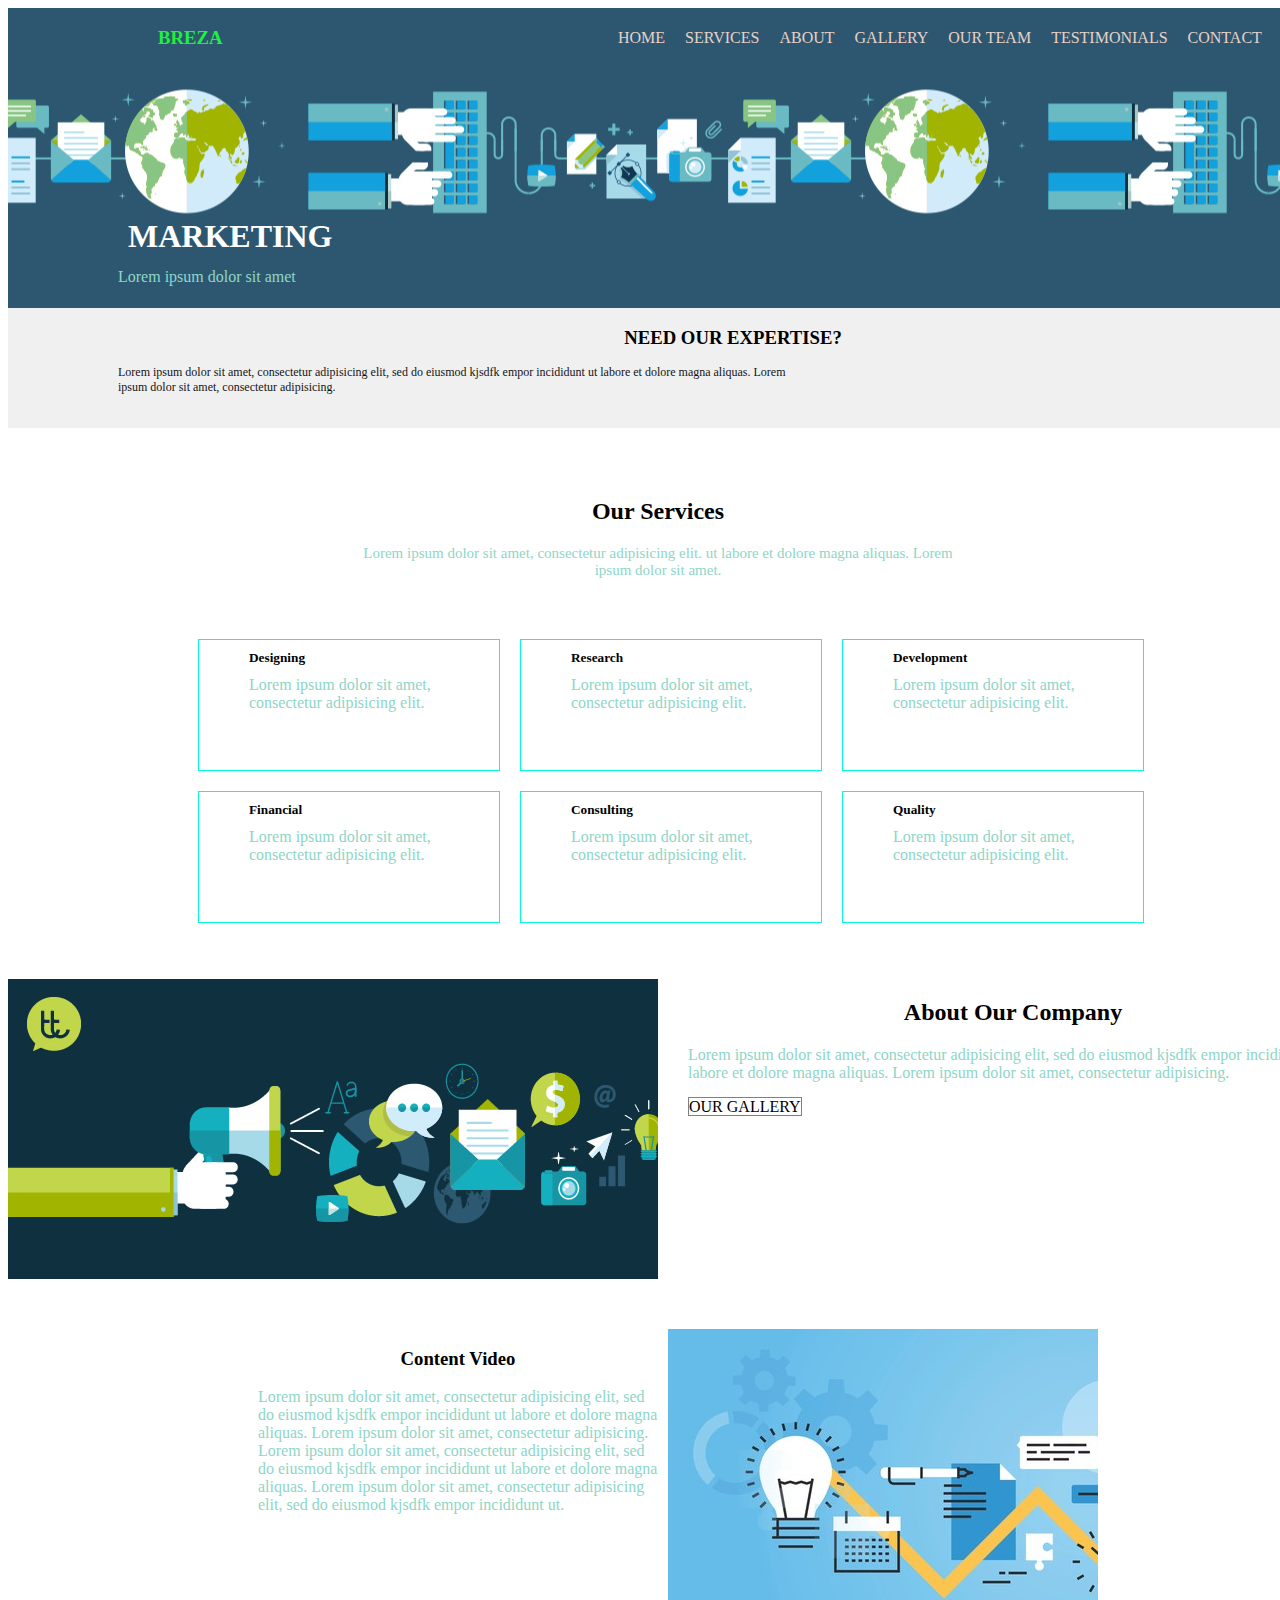
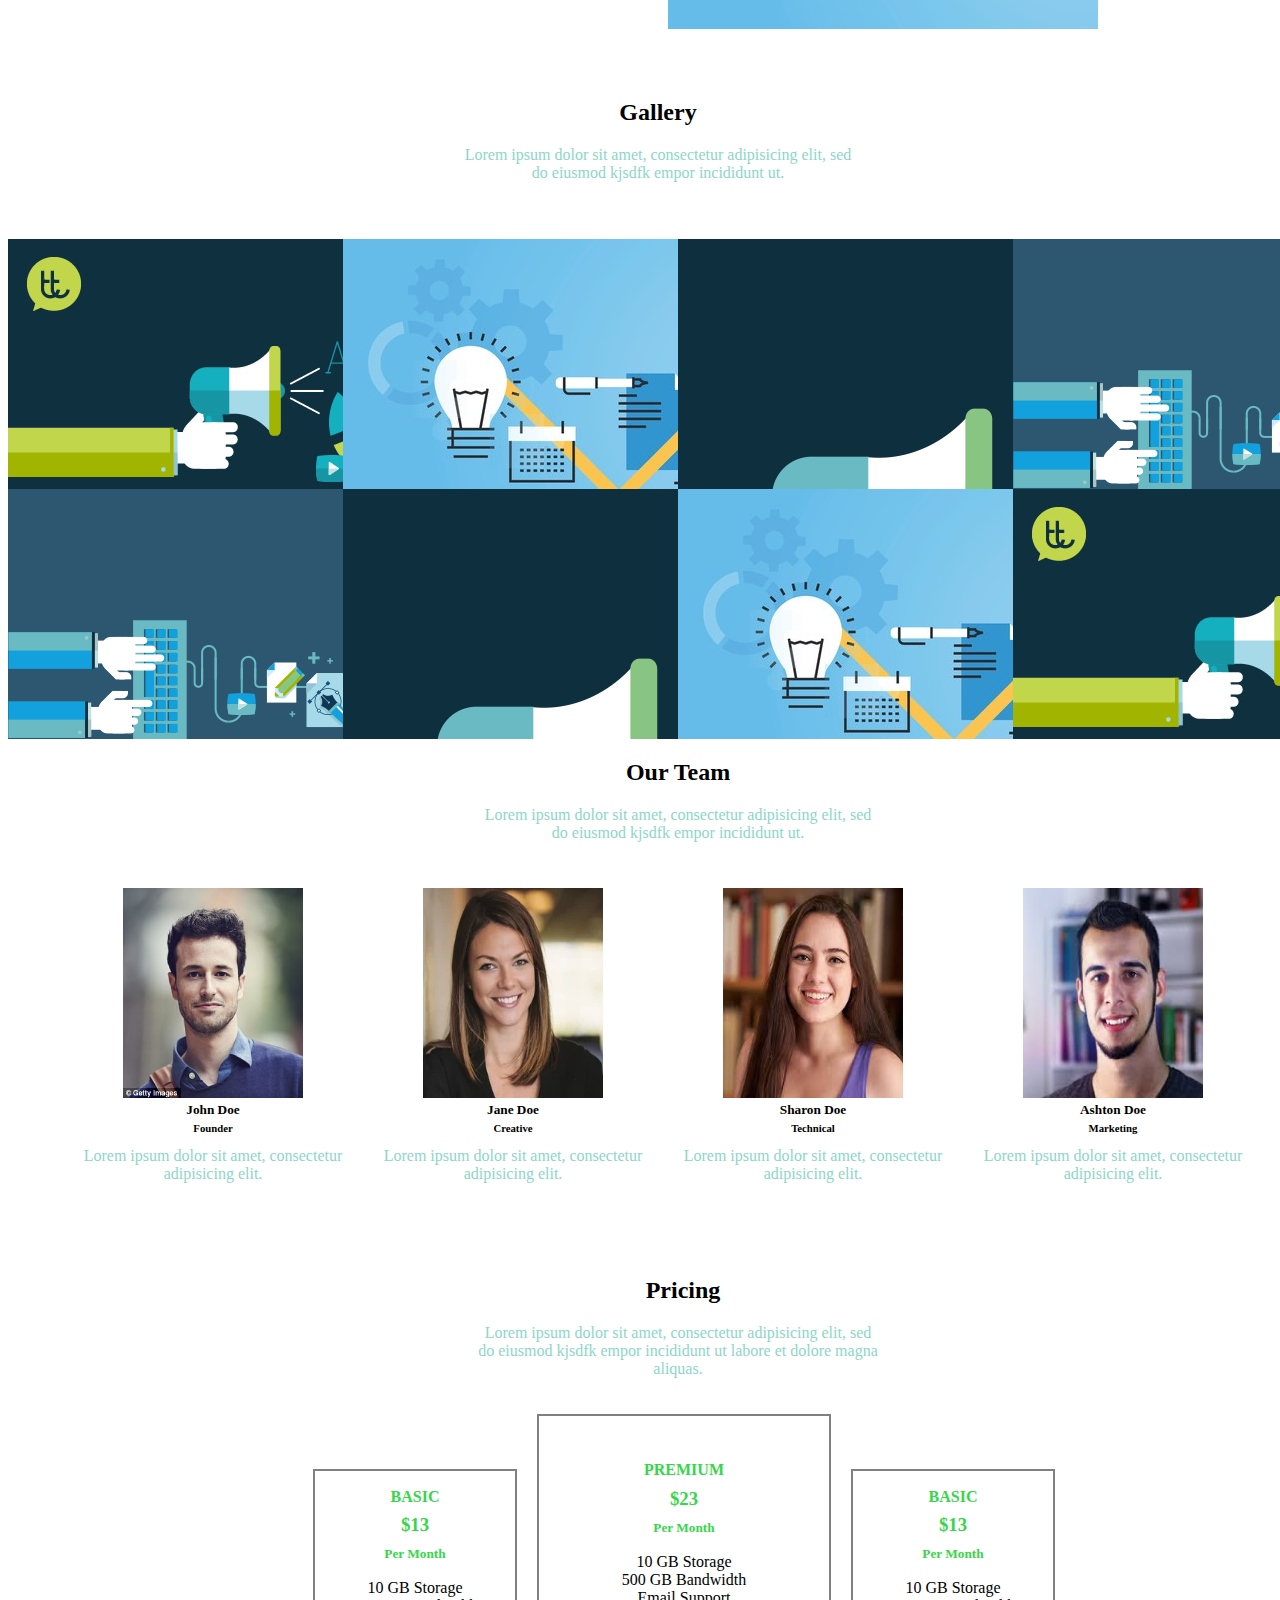
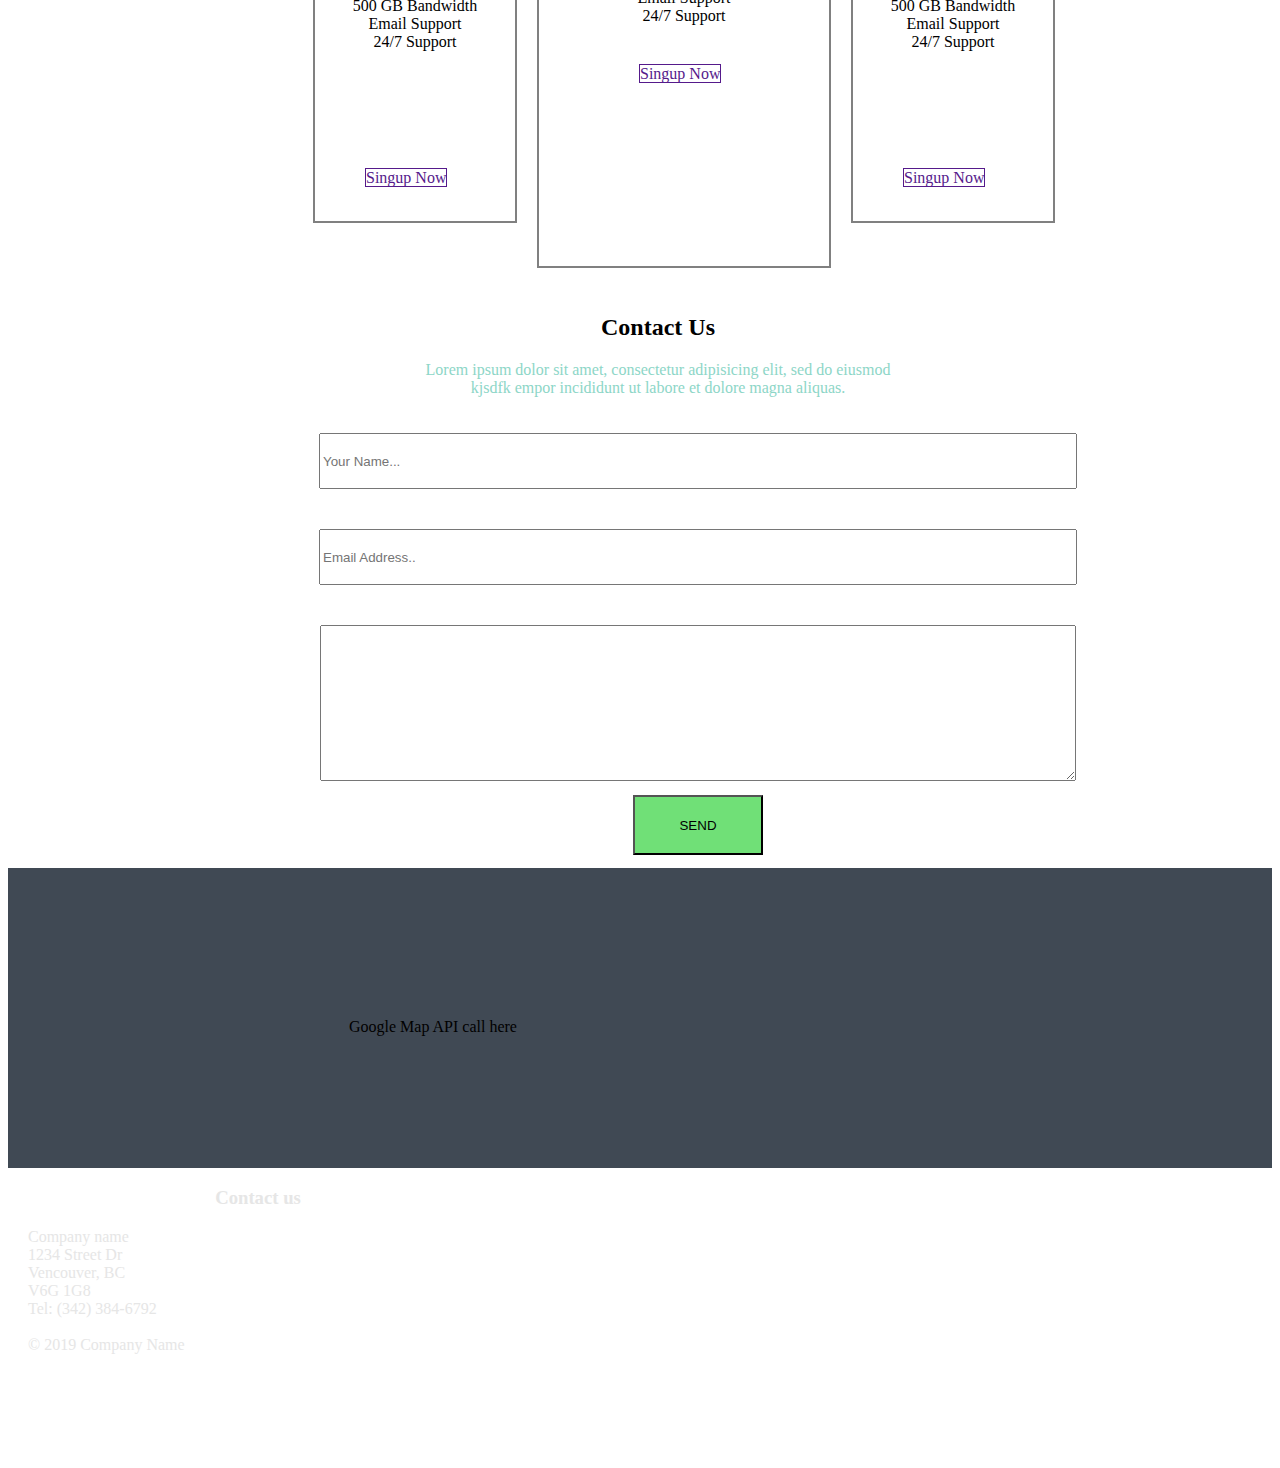
<file: zwenexsys/first-test/first-test.html>
<!DOCTYPE html>
<html>
<head>
	<title></title>
	<link rel="stylesheet" type="text/css" href="style.css">
</head>

<body>

<section id="home">	<!-- start of home section -->
	<div id="banner">
		<div id="site-title">
			<h3>BREZA</h3>
		</div>

	<div id="link-to">		
		<ul class="nav">
			<li><a href="#home">HOME</a></li>
			<li><a href="#services">SERVICES</a></li>
			<li><a href="#about">ABOUT</a></li>
			<li><a href="#gallery">GALLERY</a></li>			
			<li><a href="#team">OUR TEAM</a></li>
			<li><a href="#testimonials">TESTIMONIALS</a></li>
			<li><a href="#contact">CONTACT</a></li>
		</ul>	
	</div> <!-- end of link to -->
	
	<div id="description">
		<h1 id="desc-heading">MARKETING</h1>
		<p id="desc-para" class="para">Lorem ipsum dolor sit amet</p>
	</div> <!-- end of description -->
	</div> <!-- end of banner -->

	<div id="expertise-offer">
		<h3 id="expertise-head">NEED OUR EXPERTISE?</h3>
		<p id="expertise-para">Lorem ipsum dolor sit amet, consectetur adipisicing elit, sed do eiusmod kjsdfk empor incididunt ut labore et dolore magna aliquas. Lorem ipsum dolor sit amet, consectetur adipisicing.</p>
	</div>
</section> <!-- end of home section -->

<section id="services"> <!-- start of services section -->
	<div id="services-description-container">
	<div id="services-description">
		<h2>Our Services</h2>
		<p>Lorem ipsum dolor sit amet, consectetur adipisicing elit. ut labore et dolore magna aliquas. Lorem ipsum dolor sit amet.</p>
	</div>
	</div>

	<div id="service-categories-container">
		
		<div id="design" class="categories">
			<h5>Designing</h5>
			<p>Lorem ipsum dolor sit amet, consectetur adipisicing elit.</p>
		</div>
		<div id="research" class="categories">
			<h5>Research</h5>
			<p>Lorem ipsum dolor sit amet, consectetur adipisicing elit.</p>
		</div>
		

		
		<div id="development" class="categories">
			<h5>Development</h5>
			<p>Lorem ipsum dolor sit amet, consectetur adipisicing elit.</p>
		</div>		
		<div id="financial" class="categories">
			<h5>Financial</h5>
			<p>Lorem ipsum dolor sit amet, consectetur adipisicing elit.</p>
		</div>
		

		
		<div id="consulting" class="categories">
			<h5>Consulting</h5>
			<p>Lorem ipsum dolor sit amet, consectetur adipisicing elit.</p>
		</div>
		<div id="quality" class="categories">
			<h5>Quality</h5>
			<p>Lorem ipsum dolor sit amet, consectetur adipisicing elit.</p>
		</div>		

	</div>
</section> <!-- end of services section -->

<section id="about"> <!-- start of about section -->
	<div id="about-company-container">
		<div id="about-image">
		</div>
		<div id="about">
			<h2>About Our Company</h2>
			<p>Lorem ipsum dolor sit amet, consectetur adipisicing elit, sed do eiusmod kjsdfk empor incididunt ut labore et dolore magna aliquas. Lorem ipsum dolor sit amet, consectetur adipisicing.</p>
			<a href="#gallery">OUR GALLERY</a>
		</div>
	</div>
	<div id="content-video-container">
		<div id="content">
			<h3>Content Video</h3>
			<p>Lorem ipsum dolor sit amet, consectetur adipisicing elit, sed do eiusmod kjsdfk empor incididunt ut labore et dolore magna aliquas. Lorem ipsum dolor sit amet, consectetur adipisicing. Lorem ipsum dolor sit amet, consectetur adipisicing elit, sed do eiusmod kjsdfk empor incididunt ut labore et dolore magna aliquas. Lorem ipsum dolor sit amet, consectetur adipisicing elit, sed do eiusmod kjsdfk empor incididunt ut.</p>
		</div>
		<div id="content-video">
		</div>
	</div>
</section> <!-- end of about section -->

<section id="gallery"> <!-- start of gallery section -->
	<div id="gallery-description-container">
		<h2>Gallery</h2>
		<p>Lorem ipsum dolor sit amet, consectetur adipisicing elit, sed do eiusmod kjsdfk empor incididunt ut.</p>
	</div>
	<div id="gallery-images-container">
		<div id="gallery-image-1" class="gallery-images"></div>
		<div id="gallery-image-2" class="gallery-images"></div>
		<div id="gallery-image-3" class="gallery-images"></div>
		<div id="gallery-image-4" class="gallery-images"></div>
		<div id="gallery-image-5" class="gallery-images"></div>
		<div id="gallery-image-6" class="gallery-images"></div>
		<div id="gallery-image-7" class="gallery-images"></div>
		<div id="gallery-image-8" class="gallery-images"></div>
	</div>
</section> <!-- end of gallery section -->

<section id="team"> <!-- start of team section -->
	<div id="team-description-container">
		<h2>Our Team</h2>
		<p>Lorem ipsum dolor sit amet, consectetur adipisicing elit, sed do eiusmod kjsdfk empor incididunt ut.</p>
	</div>
	<div id="team-members-container">
		<div id="team-member-1" class="team-members">
			<img src="images/pro-pic-1.jpg">
			<div class="team-member-description">
			<h5>John Doe</h5>
			<h6>Founder</h6>
			<p>Lorem ipsum dolor sit amet, consectetur adipisicing elit.</p>
			</div>
		</div>
		<div id="team-member-2" class="team-members">
			<img src="images/pro-pic-2.jpg">
			<div class="team-member-description">
			<h5>Jane Doe</h5>
			<h6>Creative</h6>
			<p>Lorem ipsum dolor sit amet, consectetur adipisicing elit.</p>
			</div>
		</div>
		<div id="team-member-3" class="team-members">
			<img src="images/pro-pic-3.jpg">
			<div class="team-member-description">
			<h5>Sharon Doe</h5>
			<h6>Technical</h6>
			<p>Lorem ipsum dolor sit amet, consectetur adipisicing elit.</p>
			</div>
		</div>
		<div id="team-member-4" class="team-members">
			<img src="images/pro-pic-4.jpg">
			<div class="team-member-description">
			<h5>Ashton Doe</h5>
			<h6>Marketing</h6>
			<p>Lorem ipsum dolor sit amet, consectetur adipisicing elit.</p>
			</div>
		</div>
	</div>
</section> <!-- end of team section -->

<section id="testimonials"> <!-- start of testimonials section -->
	<div id="pricing-description-container">
		<h2>Pricing</h2>
		<p>Lorem ipsum dolor sit amet, consectetur adipisicing elit, sed do eiusmod kjsdfk empor incididunt ut labore et dolore magna aliquas.</p>
	</div>

	<div id="pricing-container">
		<div id="pricing-basic" class="pricing-plans">
			<div class="price">
				<h4>BASIC</h4>
				<h3>$13</h3>
				<h5>Per Month</h5>
			</div>
			<div class="offers">
				10 GB Storage<br>
				500 GB Bandwidth<br>
				Email Support<br>
				24/7 Support
			</div>
			<a href="">Singup Now</a>
		</div>

		<div id="pricing-premium" class="pricing-plans">
			<div id="premium-price" class="price">
				<h4>PREMIUM</h4>
				<h3>$23</h3>
				<h5>Per Month</h5>
			</div>
			<div id="premium-offers">
				10 GB Storage<br>
				500 GB Bandwidth<br>
				Email Support<br>
				24/7 Support
			</div>
			<a id="premium-signup" href="">Singup Now</a>
		</div>

		<div id="pricing-developer" class="pricing-plans">
			<div class="price">
				<h4>BASIC</h4>
				<h3>$13</h3>
				<h5>Per Month</h5>
			</div>
			<div class="offers">
				10 GB Storage<br>
				500 GB Bandwidth<br>
				Email Support<br>
				24/7 Support
			</div>
			<a href="">Singup Now</a>
		</div>
	</div> <!-- end of testimonials section -->
</section>

<section id="contact"> <!-- start of contact section -->
	<div id="contact-us">
		<h2>Contact Us</h2>
		<p>Lorem ipsum dolor sit amet, consectetur adipisicing elit, sed do eiusmod kjsdfk empor incididunt ut labore et dolore magna aliquas.</p>
	</div>
	<div id="contact-form">
		<form id="message-form">
			<input type="text" id="name-input" class="input-field" name="name-input" placeholder="Your Name..." required autocomplete>
			<input type="email" id="email-input" class="input-field" name="email-input" placeholder="Email Address.." required autocomplete>
			<textarea id="message-input" name="message-input" value="Message..." required>
				
			</textarea>
			<input type="submit" id="message-send" name="message-send" value="SEND">
		</form>
	</div>
	<div id="contact-info">
		<div id="map">
			<div id="api-call">
			Google Map API call here
			</div>
		</div>
		<div id="contact-detail">			
			<div id="details">
				<h3>Contact us</h3>
				Company name<br>
				1234 Street Dr<br>
				Vencouver, BC<br>
				V6G 1G8<br>
				Tel: (342) 384-6792<br><br>
				&copy 2019 Company Name
			</div>
		</div>
	</div>
</section> <!-- end of contact section -->

</body>

</html>
</file>
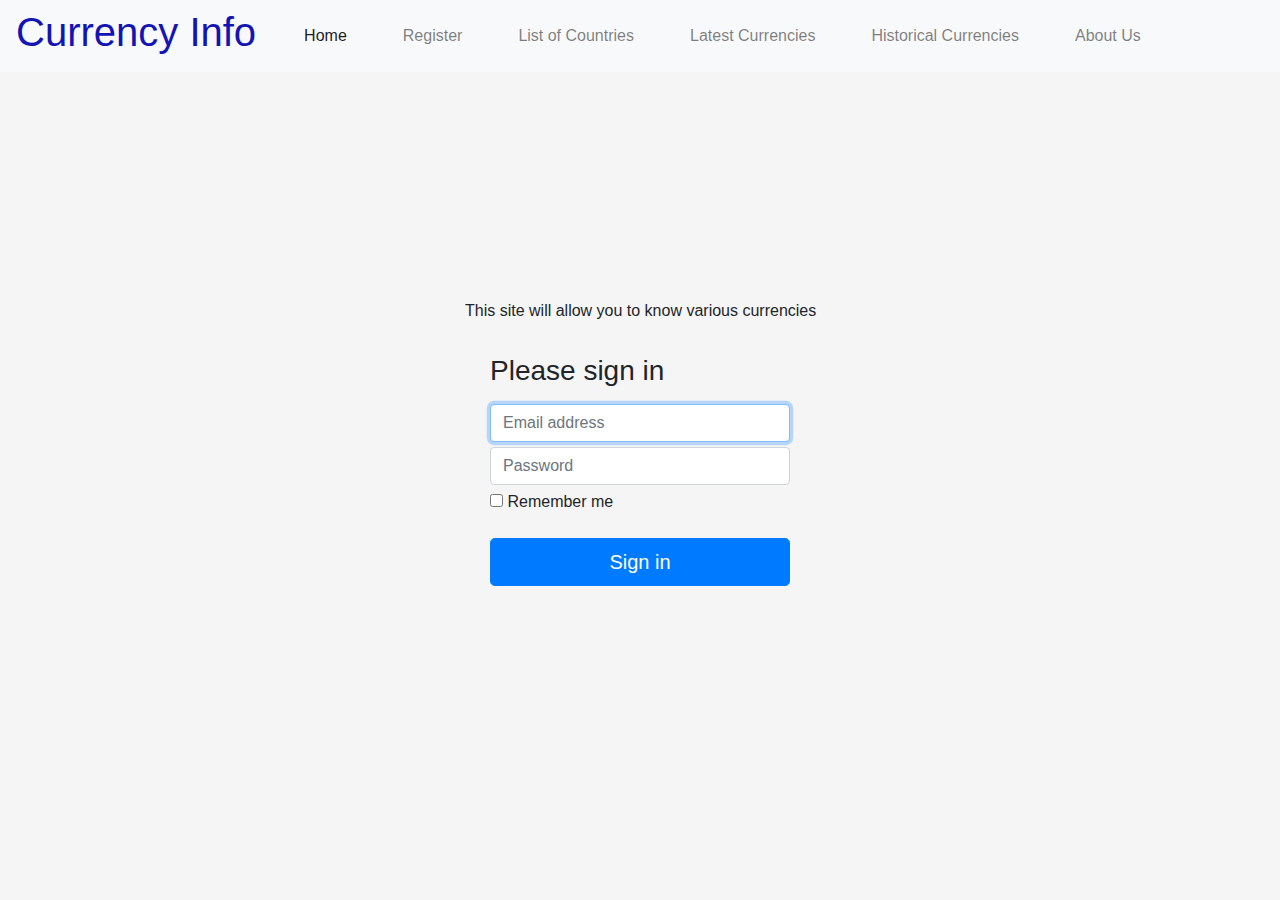
<file: zwenexsys/second-test/index2.html>
<!DOCTYPE html>
<html>
<head>
<meta charset="utf-8">
<meta name="viewport" content="width=device-width, initial-scale=1">
<!--<meta http-equiv="X-UA-Compactible" content="IE=edge">-->
<title>Currency Info</title>
<link href="css/bootstrap.min.css" rel="stylesheet">
<link href="css/home.css" rel="stylesheet">
</head>

<body>
	<div class="container">
		<div class="row">
			<div class="col-md-12">
				<nav class="navbar navbar-light navbar-expand-md bg-light fixed-top">
      				<h1 id="logo">Currency Info</h1>
      				<button class="navbar-toggler" type="button" data-toggle="collapse" data-target="#navbarsExampleDefault" aria-controls="navbarsExampleDefault" aria-expanded="false" aria-label="Toggle navigation">
        				<span class="navbar-toggler-icon"></span>
      				</button>
      				<div class="collapse navbar-collapse" id="navbarsExampleDefault">
        				<ul class="navbar-nav mr-auto">
          					<li class="nav-item active">
            					<a class="nav-link disabled" href="#">Home <span class="sr-only">(current)</span></a>
          					</li>
          					<li class="nav-item">
            					<a class="nav-link" href="register.html">Register</a>
          					</li>
          					<li class="nav-item">
            					<a class="nav-link" href="countries.html">List of Countries</a>
          					</li>
          					<li class="nav-item">
            					<a class="nav-link" href="latest.html">Latest Currencies</a>
          					</li>
          					<li class="nav-item">
            					<a class="nav-link" href="history.html">Historical Currencies</a>
          					</li>
          					<li class="nav-item">
            					<a class="nav-link" href="about.html">About Us</a>
          					</li>
        				</ul>
      				</div>
    			</nav>
			</div>
		</div>

		<div class="row">
			<div class="col-md-5 offset-md-4">
				<p>This site will allow you to know various currencies</p>
			</div>
		</div>

		<div class="row">
			<div class="col-md-12">
				<form class="form-signin">     
      				<h1 class="h3 mb-3 font-weight-normal">Please sign in</h1>
      				<label for="inputEmail" class="sr-only">Email address</label>
      				<input type="email" id="inputEmail" class="form-control" placeholder="Email address" required autofocus>
      				<label for="inputPassword" class="sr-only">Password</label>
      				<input type="password" id="inputPassword" class="form-control" placeholder="Password" required>
      				<div class="checkbox mb-3">
        				<label>
          					<input type="checkbox" value="remember-me"> Remember me
        				</label>
      				</div>
      				<button class="btn btn-lg btn-primary btn-block" type="submit">Sign in</button>
    			</form>
			</div>
		</div>

	</div>
</body>
</file>
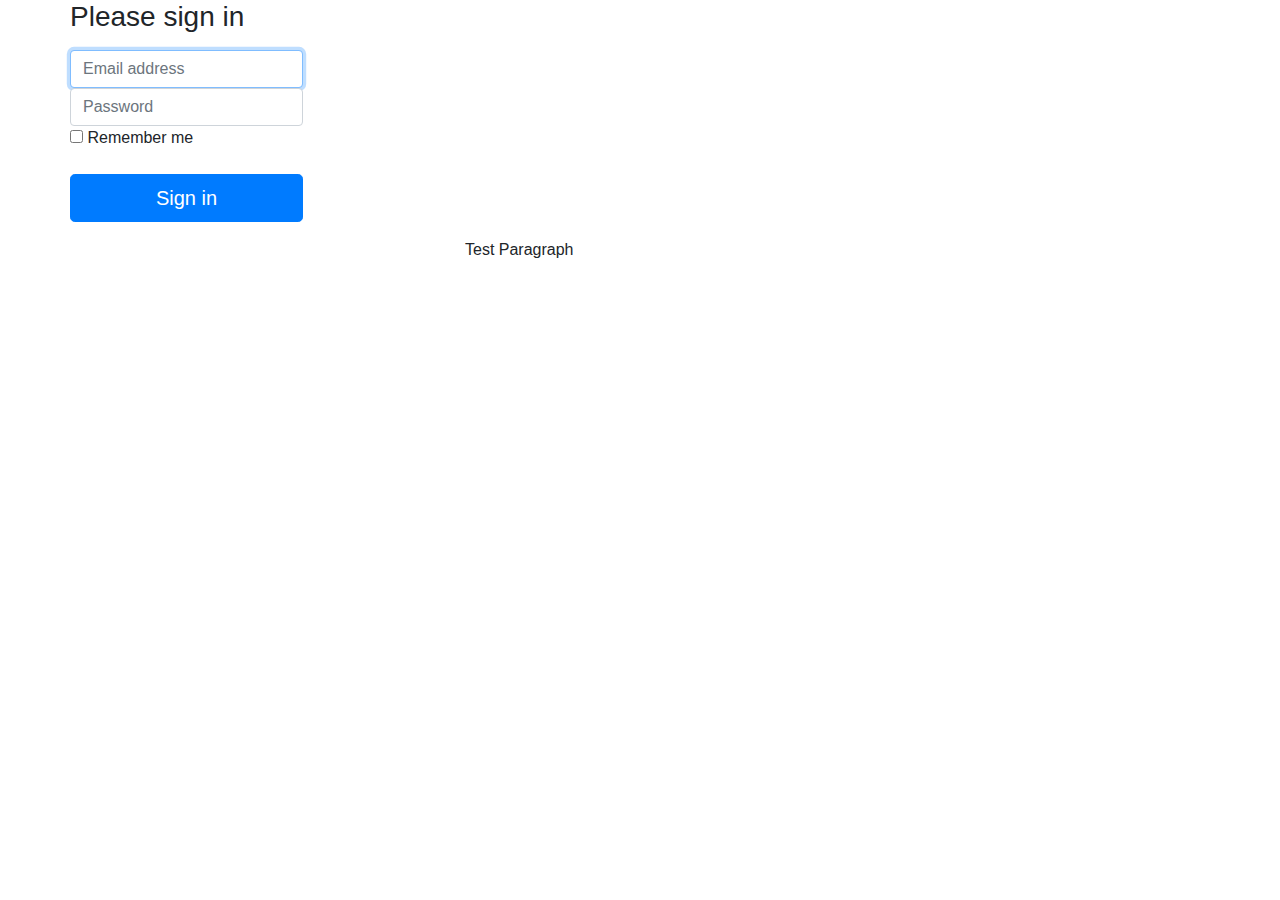
<file: zwenexsys/second-test/test.html>
<html>
<head>
	<link rel="stylesheet" type="text/css" href="css/bootstrap.min.css">
</head>
<body>
	<div class="container">
		<div class="row">
			<div col="col-md-4">
				<form class="form-signin">
     
      <h1 class="h3 mb-3 font-weight-normal">Please sign in</h1>
      <label for="inputEmail" class="sr-only">Email address</label>
      <input type="email" id="inputEmail" class="form-control" placeholder="Email address" required autofocus>
      <label for="inputPassword" class="sr-only">Password</label>
      <input type="password" id="inputPassword" class="form-control" placeholder="Password" required>
      <div class="checkbox mb-3">
        <label>
          <input type="checkbox" value="remember-me"> Remember me
        </label>
      </div>
      <button class="btn btn-lg btn-primary btn-block" type="submit">Sign in</button>
    </form>
			</div>
		</div>

		<div class="row">
			<div class="col-md-4 offset-md-4">
				<p>Test Paragraph</p>
			</div>
			
		</div>
	</div>
</body>
</html>
</file>
<file: zwenexsys/first-test/style.css>
body h2,h3{
	text-align: center;
}

body p {
	color: rgb(141, 214, 199)
}

section#home{
	display: block;
	float: left;
	width: 1340px;
}

div#banner{
	background-image: url("images/marketing4.jpg");
	background-position: center;	
	width: absolute;
	height: 300px;
	display: block;	
	
}

div#site-title{
	width: absolute;
	height: 80px;
	line-height: 40px;
	margin: 0;
	padding: 0;	
	text-align: top;
	float: left;
}

div#site-title > h3{
	color: rgb(30,240,60);
	text-align: left;
	margin-top: 10px;
	padding-left: 150px;
}

div#link-to{	
	width: absolute;
	height: 80px;
	margin-left: 600px;
}

ul.nav {	
	list-style: none;
	margin: 0px;
	padding: 0;
}

ul.nav li{
	height: 40px;
	width: absolute;  
	line-height: 40px;
	text-align: top;
	margin: 10px 10px;
	padding: 0;
	float: left;
}

ul.nav li a{
	display: block;
	text-decoration: none;
	color: rgb(230,210,200);
}

div#description{	
	width: absolute;
	height: 100px;
	margin: 130px 0px;
	color: rgb(255, 255, 255);
}

div#description > h1{
	height: 20px;
	text-align: left;
	padding-left: 120px;
}

p#desc-para{
	width: 300px;
	margin-top: 30px;
	padding-left: 110px;
	text-align: left;
}

div#expertise-offer{
	float: left;
	width: 100%;
	height: 120px;
	margin: 0;
	background-color: rgb(240, 240, 240);
}

p#expertise-para{
	color: rgb(20, 20, 20);
}

div#expertise-offer > h3{
	margin-left: 110px;
	height: 20px;
}

div#expertise-offer > p{
	width: 50%;
	padding 0px 100px;
	margin-top: 10px;
	margin-left: 110px;
	font-size: 12px;
}

section#services{
	clear: both;
	margin-top: 0px;
	width: 1340px;	
}

div#services-description-container{	
	width: 800px;			
	margin-top: 0px;
	margin-left: 250px;
	padding: 0;
	text-align: center;
}

div#services-description{
	margin-top: 50px;
	display: inline-block;
}

div#services-description > h3{
	width: 100%;
	height: 40px;
	font-weight: bold;
	font-size: 1.5em;
	text-align: center;
	padding: 0px;
	margin-top: 0;
	margin-bottom: 0px;	
}

div#services-description > p{
	display: inline-block;
	width: 600px;
	font-size: 15px;
	margin: 0px 100px;
	padding: 0px;	
}

div#service-categories-container{
	margin-top: 50px;
	margin-left: 180px;
	text-align: center;
}

div.categories{
	margin: 10px;
	width: 300px;
	height: 130px;
	display: inline-block;
	border-style: solid;
	border-width: 1px;	
	float: left;
	border-color: rgb(2,252,219);
}

div.categories > h5{
	text-align: left;	
	margin: 10px 50px;
}

div.categories > p{
	text-align: left;
	margin: 10px 50px;
	font-weight: 1px;
}

section#about{
	clear: both;
	margin-top: 400px;
	height: 700px;
	width: 1340px;
}

div#about-company-container{
	height: 300px;
}

div#about-image{
	height: 300px;
	width: 650px;
	float: left;
	background-image: url("images/marketing.jpg");
}

div#about{
	height: 300px;
	width: 650px;
	margin-left: 30px;
	float: left;
}

div#about > a{
	color: black;
	text-decoration: none;
	width: 20px;
	height: 40px;
	border-style: solid;
	border-width: 1px;
	border-color: grey;
}

div#content-video-container{
	height: 300;
	width: 850px;
	background-color: #0ff;
	margin-top: 50px;
	margin-left: 250px;
}

div#content{
	width: 400px;
	height: 300px;
	float: left;
}

div#content-video{
	width: 430px;
	height: 300px;
	margin-left: 10px;
	float: left;
	background-image: url("images/marketing2.jpg");
}

section#gallery{
	clear: both;
	margin-top: 0px;
	height: 640px;
	width: 1340px;
	
}

div#gallery-description-container{
	width: 400px;
	height: 140px;
	margin-left: 450px;
}

div#gallery-description-container > h3{
	text-align: center;
}

div#gallery-description-container > p{
	text-align: center;
}

div#gallery-images-container{
	height: 500px;
	width: 1340px;
}

div.gallery-images{
	width: 335px;
	height: 250px;
	float: left;
}

div#gallery-image-1{
	background-image: url("images/marketing.jpg");
}

div#gallery-image-2{
	background-image: url("images/marketing2.jpg");
}

div#gallery-image-3{
	background-image: url("images/marketing3.jpg");
}

div#gallery-image-4{
	background-image: url("images/marketing4.jpg");
}

div#gallery-image-5{
	background-image: url("images/marketing4.jpg");
}

div#gallery-image-6{
	background-image: url("images/marketing3.jpg");
}

div#gallery-image-7{
	background-image: url("images/marketing2.jpg");
}

div#gallery-image-8{
	background-image: url("images/marketing.jpg");
}

section#our-team{
	clear: both;
	margin-top: 0px;
	width: 1340px;	
}

div#team-description-container{
	text-align: center;
	width: 400px;
	margin-left: 470px;
}

div#team-members-container{
	width: 1205px;
	height: 400px;
	padding-left: 5px;
	margin-left: 50px;
}

div.team-members{
	margin: 20px 10px;
	height: 350px;
	width: 280px;
	float: left;
	text-align: center;
}

div.team-members > img{
	display: inline-block;
	margin-top: 10px;	
	height: 210px;
	width: 180px;
}

div.team-member-description{
	display: inline-block;
	width: 260px;
	height: 150px;
	text-align: center;
}

div.team-member-description > h5{
	height: 15px;
	margin-top: 0px;
	margin-bottom: 5px;

}

div.team-member-description > h6{
	height: 15px;
	margin-top: 0px;
	margin-bottom: 10px;
}

div.team-member-description > p{
	height: 25px;
	margin-top: 0px;
	margin-bottom: 0px;
}

section#testimonials{
	clear: both;
	margin-top: 0px;
}

div#pricing-description-container{
	width: 450px;
	margin-left: 450px;
	margin-bottom: 0px;
	text-align: center;
}

div#pricing-description-container > h3{
	margin-bottom: 0px;
}

div#pricing-description-container > p{
	margin-top: 5px;
	margin-left: 20px;
	text-align: center;
	width: 400px;
}

div#pricing-container{
	width: 785px;
	height: 500px;
	padding-left: 5px;
	margin-left: 290px;
}

div.pricing-plans{
	display: inline-block;
	margin-left: 10px;
	margin-right: 10px;
	border-style: solid;
	border-color: grey;
	border-width: 2px;
	float: left;
	
}

div.pricing-plans > h4{
	color: rgb(0,255,255);
}

div.pricing-plans > a{
	margin-left: 50px;
	border-style: solid;
	border-width: 0.5px;
	border-color: rgb(15,40,190)
	color: white;
	text-decoration: none;
	text-align: center;
}

div#pricing-basic{
	margin-top: 75px;
	height: 350px;
	width: 200px;
}

div#pricing-premium{
	margin-top: 20px;
	height: 450px;
	width: 290px;
}

div#premium-price{
	text-align: center;
	margin-top: 50px;
}

div#premium-offers{
	text-align: center;
	margin-bottom: 40px;
}

div#pricing-premium > a{
	margin-left: 100px;
}

div#pricing-developer{
	margin-top: 75px;
	height: 350px;
	width: 200px;
}

div.price{
	text-align: center;
	line-height: 7px;
	color: rgb(55,214,74);
}

div.offers{
	text-align: center;
	height: 140px;
	margin-bottom: 50px;
}

section#contact{
	height: 618px;
}

div#contact-us{
	width: 500px;
	margin-left: 400px;
	text-align: center;
}

div#contact-form{
	width: 800px;
	height: 455px;
	margin-left: 290px;
}

form#message-form{
	text-align: center;

}

input#name-input {
	display: inline-block;
	width: 750px;
	height: 50px;
	margin: 20px;
}

input#email-input {
	display: inline-block;
	width: 750px;
	height: 50px;
	margin: 20px;
}


textarea#message-input{
	display: inline-block;
	margin-top: 20px;
	width: 750px;
	height: 150px;
}

input#message-send{
	display: inline-block;
	margin-top: 10px;
	width: 130px;
	height: 60px;
	background-color: rgb(112, 224, 119);
}

div#contact-info{
	height: 300px;
	background-color: rgb(64,73,84);
}

div#map{
	text-align: center;
	width: 850px;
	height: 300px;
	float: left;
}

div#api-call{
	text-align: center;
	margin-top: 150px;
}

div#contact-detail{
	width: 480px;
	height: 300px;
	float: left;
}

div#contact-detail{
	text-align: left;
	color: rgb(230,230,230);
}

div#details{
	margin-left: 20px;
}
</file>
<file: zwenexsys/second-test/css/home.css>
html,
body {
  height: 100%;
}

body {
  display: -ms-flexbox;
  display: -webkit-box;
  display: flex;
  -ms-flex-align: center;
  -ms-flex-pack: center;
  -webkit-box-align: center;
  align-items: center;
  -webkit-box-pack: center;
  justify-content: center;
  /*padding-top: 40px;
  padding-bottom: 40px;*/
  background-color: #f5f5f5;
}

#logo{
  margin-right: 20px;
}

.form-signin {
  width: 100%;
  max-width: 330px;
  padding: 15px;
  margin: 0 auto;
}

.form-control{
  margin-top: 5px;
  margin-bottom: 5px;
}

.navbar-light{
    background-color: #000000;
    border-color: #E7E7E7;
}

.navbar h1{
  color: rgb(20,20,180);
}

.navbar li{
  margin-right: 20px;
  margin-left: 20px;
}
</file>
